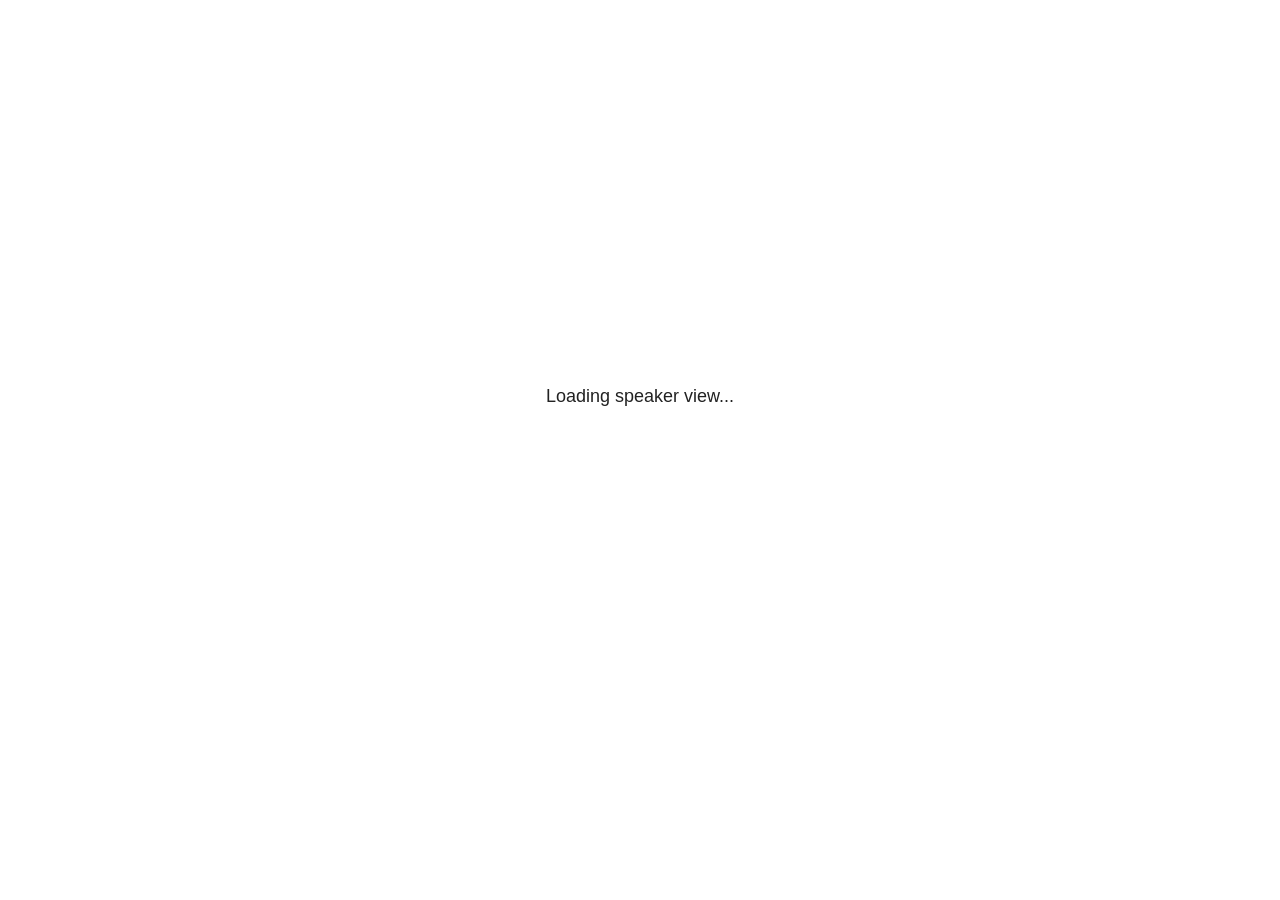
<file: export/Formations doctorales/plugin/notes/speaker-view.html>
<html lang="en">
	<head>
		<meta charset="utf-8">

		<title>reveal.js - Speaker View</title>

		<style>
			body {
				font-family: Helvetica;
				font-size: 18px;
			}

			#current-slide,
			#upcoming-slide,
			#speaker-controls {
				padding: 6px;
				box-sizing: border-box;
				-moz-box-sizing: border-box;
			}

			#current-slide iframe,
			#upcoming-slide iframe {
				width: 100%;
				height: 100%;
				border: 1px solid #ddd;
			}

			#current-slide .label,
			#upcoming-slide .label {
				position: absolute;
				top: 10px;
				left: 10px;
				z-index: 2;
			}

			#connection-status {
				position: absolute;
				top: 0;
				left: 0;
				width: 100%;
				height: 100%;
				z-index: 20;
				padding: 30% 20% 20% 20%;
				font-size: 18px;
				color: #222;
				background: #fff;
				text-align: center;
				box-sizing: border-box;
				line-height: 1.4;
			}

			.overlay-element {
				height: 34px;
				line-height: 34px;
				padding: 0 10px;
				text-shadow: none;
				background: rgba( 220, 220, 220, 0.8 );
				color: #222;
				font-size: 14px;
			}

			.overlay-element.interactive:hover {
				background: rgba( 220, 220, 220, 1 );
			}

			#current-slide {
				position: absolute;
				width: 60%;
				height: 100%;
				top: 0;
				left: 0;
				padding-right: 0;
			}

			#upcoming-slide {
				position: absolute;
				width: 40%;
				height: 40%;
				right: 0;
				top: 0;
			}

			/* Speaker controls */
			#speaker-controls {
				position: absolute;
				top: 40%;
				right: 0;
				width: 40%;
				height: 60%;
				overflow: auto;
				font-size: 18px;
			}

				.speaker-controls-time.hidden,
				.speaker-controls-notes.hidden {
					display: none;
				}

				.speaker-controls-time .label,
				.speaker-controls-pace .label,
				.speaker-controls-notes .label {
					text-transform: uppercase;
					font-weight: normal;
					font-size: 0.66em;
					color: #666;
					margin: 0;
				}

				.speaker-controls-time, .speaker-controls-pace {
					border-bottom: 1px solid rgba( 200, 200, 200, 0.5 );
					margin-bottom: 10px;
					padding: 10px 16px;
					padding-bottom: 20px;
					cursor: pointer;
				}

				.speaker-controls-time .reset-button {
					opacity: 0;
					float: right;
					color: #666;
					text-decoration: none;
				}
				.speaker-controls-time:hover .reset-button {
					opacity: 1;
				}

				.speaker-controls-time .timer,
				.speaker-controls-time .clock {
					width: 50%;
				}

				.speaker-controls-time .timer,
				.speaker-controls-time .clock,
				.speaker-controls-time .pacing .hours-value,
				.speaker-controls-time .pacing .minutes-value,
				.speaker-controls-time .pacing .seconds-value {
					font-size: 1.9em;
				}

				.speaker-controls-time .timer {
					float: left;
				}

				.speaker-controls-time .clock {
					float: right;
					text-align: right;
				}

				.speaker-controls-time span.mute {
					opacity: 0.3;
				}

				.speaker-controls-time .pacing-title {
					margin-top: 5px;
				}

				.speaker-controls-time .pacing.ahead {
					color: blue;
				}

				.speaker-controls-time .pacing.on-track {
					color: green;
				}

				.speaker-controls-time .pacing.behind {
					color: red;
				}

				.speaker-controls-notes {
					padding: 10px 16px;
				}

				.speaker-controls-notes .value {
					margin-top: 5px;
					line-height: 1.4;
					font-size: 1.2em;
				}

			/* Layout selector */
			#speaker-layout {
				position: absolute;
				top: 10px;
				right: 10px;
				color: #222;
				z-index: 10;
			}
				#speaker-layout select {
					position: absolute;
					width: 100%;
					height: 100%;
					top: 0;
					left: 0;
					border: 0;
					box-shadow: 0;
					cursor: pointer;
					opacity: 0;

					font-size: 1em;
					background-color: transparent;

					-moz-appearance: none;
					-webkit-appearance: none;
					-webkit-tap-highlight-color: rgba(0, 0, 0, 0);
				}

				#speaker-layout select:focus {
					outline: none;
					box-shadow: none;
				}

			.clear {
				clear: both;
			}

			/* Speaker layout: Wide */
			body[data-speaker-layout="wide"] #current-slide,
			body[data-speaker-layout="wide"] #upcoming-slide {
				width: 50%;
				height: 45%;
				padding: 6px;
			}

			body[data-speaker-layout="wide"] #current-slide {
				top: 0;
				left: 0;
			}

			body[data-speaker-layout="wide"] #upcoming-slide {
				top: 0;
				left: 50%;
			}

			body[data-speaker-layout="wide"] #speaker-controls {
				top: 45%;
				left: 0;
				width: 100%;
				height: 50%;
				font-size: 1.25em;
			}

			/* Speaker layout: Tall */
			body[data-speaker-layout="tall"] #current-slide,
			body[data-speaker-layout="tall"] #upcoming-slide {
				width: 45%;
				height: 50%;
				padding: 6px;
			}

			body[data-speaker-layout="tall"] #current-slide {
				top: 0;
				left: 0;
			}

			body[data-speaker-layout="tall"] #upcoming-slide {
				top: 50%;
				left: 0;
			}

			body[data-speaker-layout="tall"] #speaker-controls {
				padding-top: 40px;
				top: 0;
				left: 45%;
				width: 55%;
				height: 100%;
				font-size: 1.25em;
			}

			/* Speaker layout: Notes only */
			body[data-speaker-layout="notes-only"] #current-slide,
			body[data-speaker-layout="notes-only"] #upcoming-slide {
				display: none;
			}

			body[data-speaker-layout="notes-only"] #speaker-controls {
				padding-top: 40px;
				top: 0;
				left: 0;
				width: 100%;
				height: 100%;
				font-size: 1.25em;
			}

			@media screen and (max-width: 1080px) {
				body[data-speaker-layout="default"] #speaker-controls {
					font-size: 16px;
				}
			}

			@media screen and (max-width: 900px) {
				body[data-speaker-layout="default"] #speaker-controls {
					font-size: 14px;
				}
			}

			@media screen and (max-width: 800px) {
				body[data-speaker-layout="default"] #speaker-controls {
					font-size: 12px;
				}
			}

		</style>
	</head>

	<body>

		<div id="connection-status">Loading speaker view...</div>

		<div id="current-slide"></div>
		<div id="upcoming-slide"><span class="overlay-element label">Upcoming</span></div>
		<div id="speaker-controls">
			<div class="speaker-controls-time">
				<h4 class="label">Time <span class="reset-button">Click to Reset</span></h4>
				<div class="clock">
					<span class="clock-value">0:00 AM</span>
				</div>
				<div class="timer">
					<span class="hours-value">00</span><span class="minutes-value">:00</span><span class="seconds-value">:00</span>
				</div>
				<div class="clear"></div>

				<h4 class="label pacing-title" style="display: none">Pacing – Time to finish current slide</h4>
				<div class="pacing" style="display: none">
					<span class="hours-value">00</span><span class="minutes-value">:00</span><span class="seconds-value">:00</span>
				</div>
			</div>

			<div class="speaker-controls-notes hidden">
				<h4 class="label">Notes</h4>
				<div class="value"></div>
			</div>
		</div>
		<div id="speaker-layout" class="overlay-element interactive">
			<span class="speaker-layout-label"></span>
			<select class="speaker-layout-dropdown"></select>
		</div>

		<script>

			(function() {

				var notes,
					notesValue,
					currentState,
					currentSlide,
					upcomingSlide,
					layoutLabel,
					layoutDropdown,
					pendingCalls = {},
					lastRevealApiCallId = 0,
					connected = false;

				var SPEAKER_LAYOUTS = {
					'default': 'Default',
					'wide': 'Wide',
					'tall': 'Tall',
					'notes-only': 'Notes only'
				};

				setupLayout();

				var connectionStatus = document.querySelector( '#connection-status' );
				var connectionTimeout = setTimeout( function() {
					connectionStatus.innerHTML = 'Error connecting to main window.<br>Please try closing and reopening the speaker view.';
				}, 5000 );

				window.addEventListener( 'message', function( event ) {

					clearTimeout( connectionTimeout );
					connectionStatus.style.display = 'none';

					var data = JSON.parse( event.data );

					// The overview mode is only useful to the reveal.js instance
					// where navigation occurs so we don't sync it
					if( data.state ) delete data.state.overview;

					// Messages sent by the notes plugin inside of the main window
					if( data && data.namespace === 'reveal-notes' ) {
						if( data.type === 'connect' ) {
							handleConnectMessage( data );
						}
						else if( data.type === 'state' ) {
							handleStateMessage( data );
						}
						else if( data.type === 'return' ) {
							pendingCalls[data.callId](data.result);
							delete pendingCalls[data.callId];
						}
					}
					// Messages sent by the reveal.js inside of the current slide preview
					else if( data && data.namespace === 'reveal' ) {
						if( /ready/.test( data.eventName ) ) {
							// Send a message back to notify that the handshake is complete
							window.opener.postMessage( JSON.stringify({ namespace: 'reveal-notes', type: 'connected'} ), '*' );
						}
						else if( /slidechanged|fragmentshown|fragmenthidden|paused|resumed/.test( data.eventName ) && currentState !== JSON.stringify( data.state ) ) {

							window.opener.postMessage( JSON.stringify({ method: 'setState', args: [ data.state ]} ), '*' );

						}
					}

				} );

				/**
				 * Asynchronously calls the Reveal.js API of the main frame.
				 */
				function callRevealApi( methodName, methodArguments, callback ) {

					var callId = ++lastRevealApiCallId;
					pendingCalls[callId] = callback;
					window.opener.postMessage( JSON.stringify( {
						namespace: 'reveal-notes',
						type: 'call',
						callId: callId,
						methodName: methodName,
						arguments: methodArguments
					} ), '*' );

				}

				/**
				 * Called when the main window is trying to establish a
				 * connection.
				 */
				function handleConnectMessage( data ) {

					if( connected === false ) {
						connected = true;

						setupIframes( data );
						setupKeyboard();
						setupNotes();
						setupTimer();
					}

				}

				/**
				 * Called when the main window sends an updated state.
				 */
				function handleStateMessage( data ) {

					// Store the most recently set state to avoid circular loops
					// applying the same state
					currentState = JSON.stringify( data.state );

					// No need for updating the notes in case of fragment changes
					if ( data.notes ) {
						notes.classList.remove( 'hidden' );
						notesValue.style.whiteSpace = data.whitespace;
						if( data.markdown ) {
							notesValue.innerHTML = marked( data.notes );
						}
						else {
							notesValue.innerHTML = data.notes;
						}
					}
					else {
						notes.classList.add( 'hidden' );
					}

					// Update the note slides
					currentSlide.contentWindow.postMessage( JSON.stringify({ method: 'setState', args: [ data.state ] }), '*' );
					upcomingSlide.contentWindow.postMessage( JSON.stringify({ method: 'setState', args: [ data.state ] }), '*' );
					upcomingSlide.contentWindow.postMessage( JSON.stringify({ method: 'next' }), '*' );

				}

				// Limit to max one state update per X ms
				handleStateMessage = debounce( handleStateMessage, 200 );

				/**
				 * Forward keyboard events to the current slide window.
				 * This enables keyboard events to work even if focus
				 * isn't set on the current slide iframe.
				 *
				 * Block F5 default handling, it reloads and disconnects
				 * the speaker notes window.
				 */
				function setupKeyboard() {

					document.addEventListener( 'keydown', function( event ) {
						if( event.keyCode === 116 || ( event.metaKey && event.keyCode === 82 ) ) {
							event.preventDefault();
							return false;
						}
						currentSlide.contentWindow.postMessage( JSON.stringify({ method: 'triggerKey', args: [ event.keyCode ] }), '*' );
					} );

				}

				/**
				 * Creates the preview iframes.
				 */
				function setupIframes( data ) {

					var params = [
						'receiver',
						'progress=false',
						'history=false',
						'transition=none',
						'autoSlide=0',
						'backgroundTransition=none'
					].join( '&' );

					var urlSeparator = /\?/.test(data.url) ? '&' : '?';
					var hash = '#/' + data.state.indexh + '/' + data.state.indexv;
					var currentURL = data.url + urlSeparator + params + '&postMessageEvents=true' + hash;
					var upcomingURL = data.url + urlSeparator + params + '&controls=false' + hash;

					currentSlide = document.createElement( 'iframe' );
					currentSlide.setAttribute( 'width', 1280 );
					currentSlide.setAttribute( 'height', 1024 );
					currentSlide.setAttribute( 'src', currentURL );
					document.querySelector( '#current-slide' ).appendChild( currentSlide );

					upcomingSlide = document.createElement( 'iframe' );
					upcomingSlide.setAttribute( 'width', 640 );
					upcomingSlide.setAttribute( 'height', 512 );
					upcomingSlide.setAttribute( 'src', upcomingURL );
					document.querySelector( '#upcoming-slide' ).appendChild( upcomingSlide );

				}

				/**
				 * Setup the notes UI.
				 */
				function setupNotes() {

					notes = document.querySelector( '.speaker-controls-notes' );
					notesValue = document.querySelector( '.speaker-controls-notes .value' );

				}

				function getTimings( callback ) {

					callRevealApi( 'getSlidesAttributes', [], function ( slideAttributes ) {
						callRevealApi( 'getConfig', [], function ( config ) {
							var totalTime = config.totalTime;
							var minTimePerSlide = config.minimumTimePerSlide || 0;
							var defaultTiming = config.defaultTiming;
							if ((defaultTiming == null) && (totalTime == null)) {
								callback(null);
								return;
							}
							// Setting totalTime overrides defaultTiming
							if (totalTime) {
								defaultTiming = 0;
							}
							var timings = [];
							for ( var i in slideAttributes ) {
								var slide = slideAttributes[ i ];
								var timing = defaultTiming;
								if( slide.hasOwnProperty( 'data-timing' )) {
									var t = slide[ 'data-timing' ];
									timing = parseInt(t);
									if( isNaN(timing) ) {
										console.warn("Could not parse timing '" + t + "' of slide " + i + "; using default of " + defaultTiming);
										timing = defaultTiming;
									}
								}
								timings.push(timing);
							}
							if ( totalTime ) {
								// After we've allocated time to individual slides, we summarize it and
								// subtract it from the total time
								var remainingTime = totalTime - timings.reduce( function(a, b) { return a + b; }, 0 );
								// The remaining time is divided by the number of slides that have 0 seconds
								// allocated at the moment, giving the average time-per-slide on the remaining slides
								var remainingSlides = (timings.filter( function(x) { return x == 0 }) ).length
								var timePerSlide = Math.round( remainingTime / remainingSlides, 0 )
								// And now we replace every zero-value timing with that average
								timings = timings.map( function(x) { return (x==0 ? timePerSlide : x) } );
							}
							var slidesUnderMinimum = timings.filter( function(x) { return (x < minTimePerSlide) } ).length
							if ( slidesUnderMinimum ) {
								message = "The pacing time for " + slidesUnderMinimum + " slide(s) is under the configured minimum of " + minTimePerSlide + " seconds. Check the data-timing attribute on individual slides, or consider increasing the totalTime or minimumTimePerSlide configuration options (or removing some slides).";
								alert(message);
							}
							callback( timings );
						} );
					} );

				}

				/**
				 * Return the number of seconds allocated for presenting
				 * all slides up to and including this one.
				 */
				function getTimeAllocated( timings, callback ) {

					callRevealApi( 'getSlidePastCount', [], function ( currentSlide ) {
						var allocated = 0;
						for (var i in timings.slice(0, currentSlide + 1)) {
							allocated += timings[i];
						}
						callback( allocated );
					} );

				}

				/**
				 * Create the timer and clock and start updating them
				 * at an interval.
				 */
				function setupTimer() {

					var start = new Date(),
					timeEl = document.querySelector( '.speaker-controls-time' ),
					clockEl = timeEl.querySelector( '.clock-value' ),
					hoursEl = timeEl.querySelector( '.hours-value' ),
					minutesEl = timeEl.querySelector( '.minutes-value' ),
					secondsEl = timeEl.querySelector( '.seconds-value' ),
					pacingTitleEl = timeEl.querySelector( '.pacing-title' ),
					pacingEl = timeEl.querySelector( '.pacing' ),
					pacingHoursEl = pacingEl.querySelector( '.hours-value' ),
					pacingMinutesEl = pacingEl.querySelector( '.minutes-value' ),
					pacingSecondsEl = pacingEl.querySelector( '.seconds-value' );

					var timings = null;
					getTimings( function ( _timings ) {

						timings = _timings;
						if (_timings !== null) {
							pacingTitleEl.style.removeProperty('display');
							pacingEl.style.removeProperty('display');
						}

						// Update once directly
						_updateTimer();

						// Then update every second
						setInterval( _updateTimer, 1000 );

					} );


					function _resetTimer() {

						if (timings == null) {
							start = new Date();
							_updateTimer();
						}
						else {
							// Reset timer to beginning of current slide
							getTimeAllocated( timings, function ( slideEndTimingSeconds ) {
								var slideEndTiming = slideEndTimingSeconds * 1000;
								callRevealApi( 'getSlidePastCount', [], function ( currentSlide ) {
									var currentSlideTiming = timings[currentSlide] * 1000;
									var previousSlidesTiming = slideEndTiming - currentSlideTiming;
									var now = new Date();
									start = new Date(now.getTime() - previousSlidesTiming);
									_updateTimer();
								} );
							} );
						}

					}

					timeEl.addEventListener( 'click', function() {
						_resetTimer();
						return false;
					} );

					function _displayTime( hrEl, minEl, secEl, time) {

						var sign = Math.sign(time) == -1 ? "-" : "";
						time = Math.abs(Math.round(time / 1000));
						var seconds = time % 60;
						var minutes = Math.floor( time / 60 ) % 60 ;
						var hours = Math.floor( time / ( 60 * 60 )) ;
						hrEl.innerHTML = sign + zeroPadInteger( hours );
						if (hours == 0) {
							hrEl.classList.add( 'mute' );
						}
						else {
							hrEl.classList.remove( 'mute' );
						}
						minEl.innerHTML = ':' + zeroPadInteger( minutes );
						if (hours == 0 && minutes == 0) {
							minEl.classList.add( 'mute' );
						}
						else {
							minEl.classList.remove( 'mute' );
						}
						secEl.innerHTML = ':' + zeroPadInteger( seconds );
					}

					function _updateTimer() {

						var diff, hours, minutes, seconds,
						now = new Date();

						diff = now.getTime() - start.getTime();

						clockEl.innerHTML = now.toLocaleTimeString( 'en-US', { hour12: true, hour: '2-digit', minute:'2-digit' } );
						_displayTime( hoursEl, minutesEl, secondsEl, diff );
						if (timings !== null) {
							_updatePacing(diff);
						}

					}

					function _updatePacing(diff) {

						getTimeAllocated( timings, function ( slideEndTimingSeconds ) {
							var slideEndTiming = slideEndTimingSeconds * 1000;

							callRevealApi( 'getSlidePastCount', [], function ( currentSlide ) {
								var currentSlideTiming = timings[currentSlide] * 1000;
								var timeLeftCurrentSlide = slideEndTiming - diff;
								if (timeLeftCurrentSlide < 0) {
									pacingEl.className = 'pacing behind';
								}
								else if (timeLeftCurrentSlide < currentSlideTiming) {
									pacingEl.className = 'pacing on-track';
								}
								else {
									pacingEl.className = 'pacing ahead';
								}
								_displayTime( pacingHoursEl, pacingMinutesEl, pacingSecondsEl, timeLeftCurrentSlide );
							} );
						} );
					}

				}

				/**
				 * Sets up the speaker view layout and layout selector.
				 */
				function setupLayout() {

					layoutDropdown = document.querySelector( '.speaker-layout-dropdown' );
					layoutLabel = document.querySelector( '.speaker-layout-label' );

					// Render the list of available layouts
					for( var id in SPEAKER_LAYOUTS ) {
						var option = document.createElement( 'option' );
						option.setAttribute( 'value', id );
						option.textContent = SPEAKER_LAYOUTS[ id ];
						layoutDropdown.appendChild( option );
					}

					// Monitor the dropdown for changes
					layoutDropdown.addEventListener( 'change', function( event ) {

						setLayout( layoutDropdown.value );

					}, false );

					// Restore any currently persisted layout
					setLayout( getLayout() );

				}

				/**
				 * Sets a new speaker view layout. The layout is persisted
				 * in local storage.
				 */
				function setLayout( value ) {

					var title = SPEAKER_LAYOUTS[ value ];

					layoutLabel.innerHTML = 'Layout' + ( title ? ( ': ' + title ) : '' );
					layoutDropdown.value = value;

					document.body.setAttribute( 'data-speaker-layout', value );

					// Persist locally
					if( supportsLocalStorage() ) {
						window.localStorage.setItem( 'reveal-speaker-layout', value );
					}

				}

				/**
				 * Returns the ID of the most recently set speaker layout
				 * or our default layout if none has been set.
				 */
				function getLayout() {

					if( supportsLocalStorage() ) {
						var layout = window.localStorage.getItem( 'reveal-speaker-layout' );
						if( layout ) {
							return layout;
						}
					}

					// Default to the first record in the layouts hash
					for( var id in SPEAKER_LAYOUTS ) {
						return id;
					}

				}

				function supportsLocalStorage() {

					try {
						localStorage.setItem('test', 'test');
						localStorage.removeItem('test');
						return true;
					}
					catch( e ) {
						return false;
					}

				}

				function zeroPadInteger( num ) {

					var str = '00' + parseInt( num );
					return str.substring( str.length - 2 );

				}

				/**
				 * Limits the frequency at which a function can be called.
				 */
				function debounce( fn, ms ) {

					var lastTime = 0,
						timeout;

					return function() {

						var args = arguments;
						var context = this;

						clearTimeout( timeout );

						var timeSinceLastCall = Date.now() - lastTime;
						if( timeSinceLastCall > ms ) {
							fn.apply( context, args );
							lastTime = Date.now();
						}
						else {
							timeout = setTimeout( function() {
								fn.apply( context, args );
								lastTime = Date.now();
							}, ms - timeSinceLastCall );
						}

					}

				}

			})();

		</script>
	</body>
</html>
</file>
